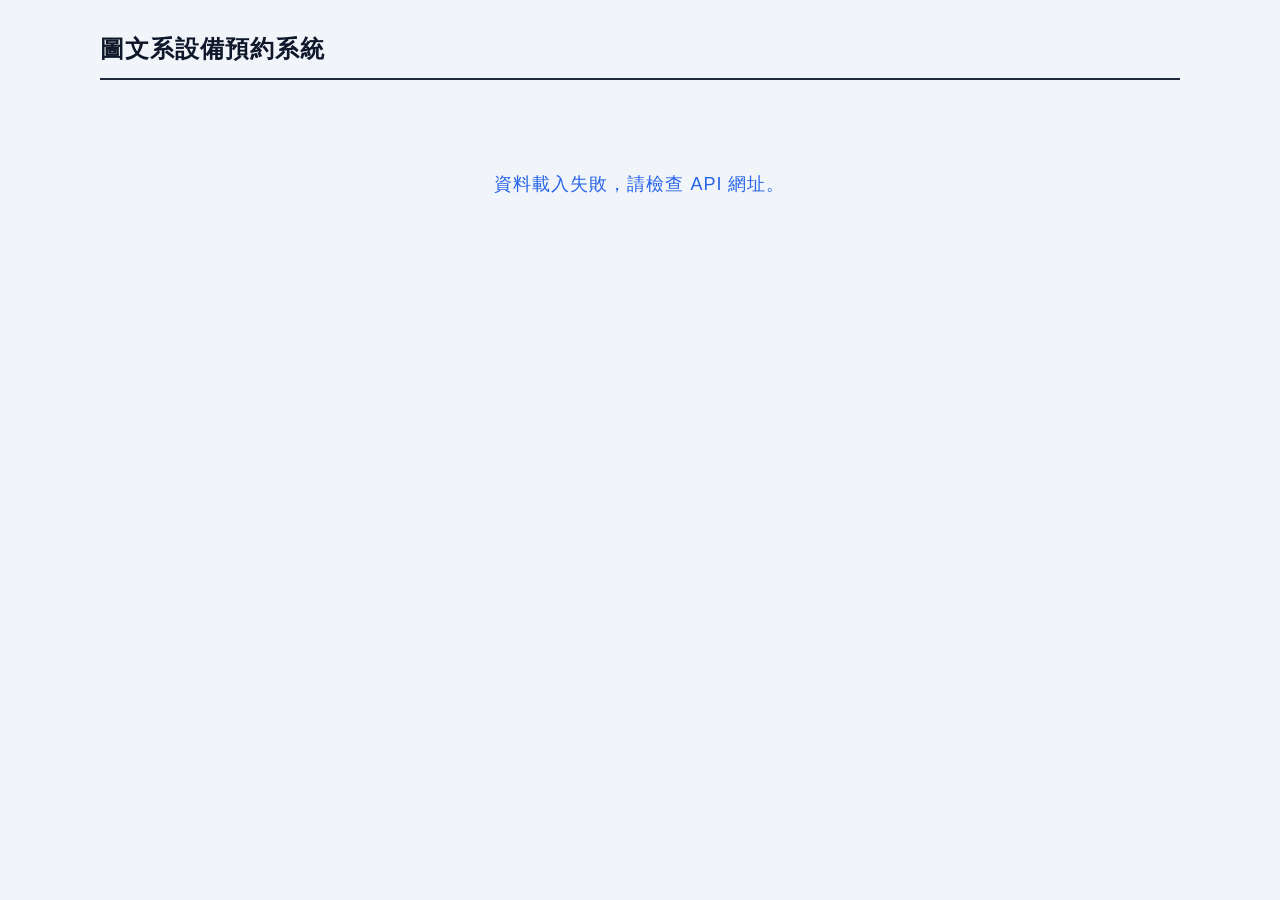
<file: GCAreserve.html>
<!DOCTYPE html>
<html lang="zh-TW">
<head>
  <meta charset="UTF-8">
  <meta name="viewport" content="width=device-width, initial-scale=1.0">
  <title>圖文系設備預約系統</title>
  <style>
    :root {
      --primary: #2563eb;
      --success: #16a34a;
      --danger: #dc2626;
      --bg-gray: #f8fafc;
      --border: #e2e8f0;
      --text-main: #1e293b;
      --text-muted: #64748b;
    }

    body { font-family: -apple-system, BlinkMacSystemFont, "Segoe UI", Roboto, Helvetica, Arial, sans-serif; padding: 30px 20px; background-color: #f1f5f9; color: var(--text-main); max-width: 1080px; margin: 0 auto; line-height: 1.6; }
    h2 { text-align: center; color: #0f172a; margin-bottom: 30px; font-weight: 600; letter-spacing: 1px; }
    .header-bar { display: flex; justify-content: space-between; align-items: center; margin-bottom: 30px; border-bottom: 2px solid var(--text-main); padding-bottom: 10px; }
    
    #globalLoading { text-align: center; font-size: 18px; color: var(--primary); font-weight: 500; padding: 60px 20px; letter-spacing: 1px; }
    .app-container { display: none; }

    .tabs { display: flex; gap: 5px; margin-bottom: 25px; border-bottom: 1px solid var(--border); }
    .tab-btn { background: transparent; border: none; padding: 12px 24px; font-size: 15px; font-weight: 600; color: var(--text-muted); cursor: pointer; border-bottom: 3px solid transparent; transition: all 0.2s; border-radius: 0; }
    .tab-btn:hover { color: var(--primary); background: #e2e8f0; }
    .tab-btn.active { color: var(--primary); border-bottom: 3px solid var(--primary); }
    .tab-content { display: none; background: white; padding: 30px; border: 1px solid var(--border); box-shadow: 0 4px 6px -1px rgba(0,0,0,0.05); border-radius: 2px; }
    .tab-content.active { display: block; }

    input, select { padding: 12px; width: 100%; box-sizing: border-box; border: 1px solid #cbd5e1; border-radius: 2px; font-size: 15px; margin-bottom: 15px; transition: border-color 0.2s; }
    input:focus, select:focus { outline: none; border-color: var(--primary); }
    
    button { padding: 10px 16px; font-weight: 600; border: none; border-radius: 2px; cursor: pointer; transition: 0.2s; white-space: nowrap; font-size: 14px; letter-spacing: 0.5px; }
    button:disabled { opacity: 0.7; cursor: not-allowed; }
    .btn-primary { background-color: var(--primary); color: white; width: 100%; }
    .btn-primary:hover { background-color: #1d4ed8; }
    .btn-success { background-color: var(--success); color: white; }
    .btn-danger { background-color: var(--danger); color: white; }
    
    .table-container { overflow-x: auto; margin-top: 20px; }
    table { width: 100%; border-collapse: collapse; min-width: 800px; font-size: 14px; }
    th, td { border: 1px solid var(--border); padding: 15px 10px; text-align: center; }
    th { background-color: var(--bg-gray); font-weight: 600; color: var(--text-main); }
    .slot-available { background-color: #f0fdf4; color: #166534; cursor: pointer; font-weight: 600; transition: background-color 0.2s; }
    .slot-available:hover { background-color: #dcfce7; }
    .slot-booked { background-color: #fef2f2; color: #991b1b; }
    .slot-closed { background-color: #f8fafc; color: var(--text-muted); }
    .slot-reason { font-size: 12px; display: block; margin-top: 6px; color: #94a3b8; }

    .digital-pass { background: #fff; border: 1px solid var(--border); border-left: 6px solid var(--success); padding: 20px; border-radius: 2px; margin-bottom: 15px; display: flex; justify-content: space-between; align-items: center; }
    .digital-pass h4 { margin: 0 0 8px 0; color: var(--text-main); font-size: 16px; }
    
    .admin-panel { border: 1px solid var(--border); border-radius: 2px; padding: 25px; margin-bottom: 25px; background: #fff; }
    .checkbox-group { display: flex; flex-wrap: wrap; gap: 20px; margin: 15px 0 25px 0; }
    .checkbox-label { display: flex; align-items: center; gap: 8px; cursor: pointer; font-size: 15px; }
    .checkbox-label input { width: auto; margin: 0; }

    .points-box { background: var(--bg-gray); padding: 20px; border-radius: 2px; border: 1px solid var(--border); margin-bottom: 20px; }
    .points-row { display: flex; gap: 15px; align-items: center; margin-bottom: 15px; flex-wrap: wrap; }
    
    .modal-overlay { position: fixed; top: 0; left: 0; width: 100%; height: 100%; background: rgba(15, 23, 42, 0.6); display: none; align-items: center; justify-content: center; z-index: 1000; }
    .modal-overlay.active { display: flex; }
    .modal-box { background: white; padding: 30px; border-radius: 2px; width: 90%; max-width: 420px; text-align: center; box-shadow: 0 20px 25px -5px rgba(0,0,0,0.1); }
    .modal-box h3 { margin-top: 0; font-weight: 600; }
    .modal-actions { display: flex; justify-content: center; gap: 10px; margin-top: 25px; }
    .modal-actions button { width: auto; min-width: 100px; margin: 0; }
  </style>
</head>
<body>

  <div class="header-bar">
    <h2 style="margin:0;">圖文系設備預約系統</h2>
    <div id="userStatusDisplay" style="display:none; font-weight:600; color:var(--text-main);">
      <span id="welcomeText"></span>
      <a href="#" onclick="logout()" style="margin-left:15px; color:var(--danger); text-decoration:none;">登出</a>
    </div>
  </div>

  <div id="globalLoading">系統資料載入中，請稍候...</div>

  <div class="app-container" id="appContainer">
    <div class="tabs">
      <button class="tab-btn active" onclick="switchTab('dashboardTab', this)">設備行事曆</button>
      <button class="tab-btn" onclick="switchTab('profileTab', this)">我的預約</button>
      <button class="tab-btn" id="adminTabBtn" onclick="switchTab('adminTab', this)" style="display:none; color:var(--danger);">管理後台</button>
    </div>

    <div id="dashboardTab" class="tab-content active">
      <select id="viewEquipment" onchange="renderSchedule()"><option value="">-- 請選擇設備 --</option></select>
      <div style="text-align: right; margin: 15px 0;">
        <button onclick="changeWeek(-7)" style="background:var(--bg-gray); border:1px solid var(--border); color:var(--text-main);">上一週</button>
        <button onclick="changeWeek(0)" style="background:var(--bg-gray); border:1px solid var(--border); color:var(--text-main);">本週</button>
        <button onclick="changeWeek(7)" style="background:var(--bg-gray); border:1px solid var(--border); color:var(--text-main);">下一週</button>
      </div>
      <div class="table-container" id="scheduleContainer"></div>
      
      <!-- 行事曆底部標註 -->
      <div style="margin-top: 15px; font-size: 14px; color: var(--danger); font-weight: 600; text-align: right;">
        * 預約規定：每人每週最多僅能預約 2 個時段
      </div>
    </div>

    <div id="profileTab" class="tab-content">
      <div id="loginSection" style="max-width: 400px; margin: 0 auto;">
        <h3 style="text-align:center; margin-bottom:20px;">會員登入</h3>
        <input type="text" id="loginId" placeholder="輸入學號/帳號">
        <input type="password" id="loginPwd" placeholder="輸入密碼">
        <button id="loginBtn" class="btn-primary" onclick="login()">登入系統</button>
      </div>
      <div id="myBookingsSection" style="display:none;">
        <h3 style="margin-top:0;">我的紀錄與通行證</h3>
        <div id="myBookingsList"></div>
      </div>
    </div>

    <div id="adminTab" class="tab-content">
      <div class="admin-panel">
        <h3 style="margin-top:0;">待審核清單</h3>
        <table style="width:100%; text-align:left;">
          <thead><tr><th>日期/時段</th><th>設備</th><th>申請人</th><th style="text-align:center;">操作</th></tr></thead>
          <tbody id="pendingListBody"></tbody>
        </table>
      </div>
      
      <div class="admin-panel">
        <h3 style="margin-top:0;">學生權限管理</h3>
        <div style="display:flex; gap:10px; align-items:stretch;">
          <input type="text" id="searchAuthId" placeholder="輸入學號查詢" style="margin:0;">
          <button id="searchUserBtn" class="btn-primary" style="width:120px; margin:0; padding: 0 16px;" onclick="searchUserAuth()">查詢</button>
        </div>
        
        <div id="authManageArea" style="display:none; margin-top:25px; padding-top:25px; border-top:1px solid var(--border);">
          <p>姓名：<strong id="authManageName"></strong> (<span id="authManageLevel"></span>)</p>
          
          <p style="margin: 20px 0 10px 0; font-weight:600;">已認證機台設定：</p>
          <div id="eqCheckboxGroup" class="checkbox-group"></div>
          
          <div class="points-box">
            <p style="margin-top:0; font-weight:600;">違規點數與停權狀態 <span style="font-weight:normal; color:var(--text-muted);">(目前累積：<strong id="currentPointsDisplay" style="color:var(--danger); font-size:16px;">0</strong> 點)</span></p>
            <div class="points-row">
              <label for="pointChange" style="font-weight:600; white-space:nowrap;">本次增減：</label>
              <input type="number" id="pointChange" value="0" style="width:100px; margin:0;" title="正數加點，負數扣點">
              <span style="font-size:13px; color:var(--text-muted);">正數為加點，負數為扣除點數</span>
            </div>
            <input type="text" id="authSuspended" placeholder="請輸入記點原因，或填寫停權期限 (無事請留白)" style="margin-bottom:0;">
          </div>
          
          <button id="saveAuthBtn" class="btn-success" style="width:100%;" onclick="saveUserAuth()">儲存權限與點數</button>
        </div>
      </div>
    </div>
  </div>

  <div class="modal-overlay" id="customModal">
    <div class="modal-box">
      <h3 id="modalTitle">提示</h3>
      <p id="modalBody" style="white-space: pre-line; color:var(--text-muted); margin-bottom: 25px;"></p>
      <div class="modal-actions">
        <button id="modalCancelBtn" style="display:none; background:var(--bg-gray); color:var(--text-main); border:1px solid var(--border);" onclick="closeModal()">取消</button>
        <button class="btn-primary" id="modalConfirmBtn" onclick="closeModal()">確認</button>
      </div>
    </div>
  </div>

  <script>
    const API_URL = 'https://script.google.com/macros/s/AKfycbxIhLOx0YoosuM29-66vjQ6rXGznqo-_QrfWH5IW5omSTHwfH0UPxBX-m5ZkNpR80kHoA/exec'; // ⚠️ 請更新 URL
    
    let globalEquipments = [], globalTimeSlots = [], globalBookedRecords = [], globalUsers = {};
    let currentUser = null, currentDateOffset = 0, currentConfirmCallback = null;
    let targetUserPoints = 0; 

    const dayMap = {0: "星期日", 1: "星期一", 2: "星期二", 3: "星期三", 4: "星期四", 5: "星期五", 6: "星期六"};
    function getLocalDateString(dateObj) { return new Date(dateObj.getTime() - (dateObj.getTimezoneOffset() * 60000)).toISOString().split('T')[0]; }

    function showModal(title, body, isConfirm = false, onConfirm = null) {
      document.getElementById('modalTitle').textContent = title;
      document.getElementById('modalBody').textContent = body;
      document.getElementById('modalCancelBtn').style.display = isConfirm ? "block" : "none";
      currentConfirmCallback = onConfirm;
      document.getElementById('modalConfirmBtn').onclick = () => { closeModal(); if(currentConfirmCallback) currentConfirmCallback(); };
      document.getElementById('customModal').classList.add('active');
    }
    
    function closeModal() { document.getElementById('customModal').classList.remove('active'); }

    function setBtnLoading(btnId, isLoading, text = "處理中...") {
      const btn = document.getElementById(btnId);
      if(!btn) return;
      if (isLoading) {
        if (!btn.dataset.originalWidth) btn.dataset.originalWidth = btn.offsetWidth + 'px';
        btn.style.width = btn.dataset.originalWidth;
        btn.dataset.originalText = btn.textContent;
        btn.textContent = text;
        btn.disabled = true;
      } else {
        btn.textContent = btn.dataset.originalText || "確認";
        btn.style.width = ''; 
        btn.disabled = false;
      }
    }

    window.onload = () => { fetchData(); };

    function fetchData() {
      fetch(API_URL + '?action=getAllData').then(res => res.json()).then(data => {
        globalEquipments = data.equipments; globalTimeSlots = data.slots;
        globalBookedRecords = data.bookings; globalUsers = data.users;
        
        let optHTML = '<option value="">-- 請選擇設備 --</option>';
        globalEquipments.forEach(eq => {
          let isNormal = (!eq.status || String(eq.status).trim() === '正常' || String(eq.status).trim() === '可借用');
          if (isNormal) {
            optHTML += `<option value="${eq.displayText}">${eq.displayText}</option>`;
          } else {
            optHTML += `<option value="${eq.displayText}" disabled>${eq.displayText} (狀態：${eq.status})</option>`;
          }
        });
        document.getElementById("viewEquipment").innerHTML = optHTML;
        
        if(currentUser) {
            renderMyBookings();
            if(currentUser.level !== '一般同學') renderAdminPanel();
        }
        
        document.getElementById("globalLoading").style.display = "none";
        document.getElementById("appContainer").style.display = "block";
      }).catch(err => {
        document.getElementById("globalLoading").innerHTML = "資料載入失敗，請檢查 API 網址。";
      });
    }

    function switchTab(tabId, btnElement) {
      document.querySelectorAll('.tab-content, .tab-btn').forEach(el => el.classList.remove('active'));
      document.getElementById(tabId).classList.add('active');
      if(btnElement) btnElement.classList.add('active');
      if(tabId === 'adminTab') renderAdminPanel();
    }

    function login() {
      const id = document.getElementById("loginId").value, pwd = document.getElementById("loginPwd").value;
      setBtnLoading("loginBtn", true, "登入中...");
      
      fetch(API_URL, { method: 'POST', body: JSON.stringify({ action: 'login', id: id, password: pwd }) })
      .then(res => res.json()).then(data => {
        if (data.status === "success") {
          currentUser = data.user;
          document.getElementById("loginSection").style.display = "none";
          document.getElementById("myBookingsSection").style.display = "block";
          document.getElementById("userStatusDisplay").style.display = "flex";
          document.getElementById("welcomeText").textContent = `${currentUser.name} (${currentUser.level})`;
          
          if (currentUser.level !== '一般同學') document.getElementById("adminTabBtn").style.display = "inline-block";
          renderMyBookings();
        } else showModal("登入失敗", data.message);
      }).finally(() => setBtnLoading("loginBtn", false));
    }

    function logout() {
      currentUser = null;
      document.getElementById("loginSection").style.display = "block";
      document.getElementById("myBookingsSection").style.display = "none";
      document.getElementById("userStatusDisplay").style.display = "none";
      document.getElementById("adminTabBtn").style.display = "none";
      switchTab('dashboardTab', document.querySelector('.tab-btn'));
    }

    function changeWeek(days) { currentDateOffset = days === 0 ? 0 : currentDateOffset + days; renderSchedule(); }

    function renderSchedule() {
      const eq = document.getElementById("viewEquipment").value;
      const container = document.getElementById("scheduleContainer");
      if (!eq) return container.innerHTML = '';

      let baseDate = new Date();
      baseDate.setDate(baseDate.getDate() + currentDateOffset + (baseDate.getDay() === 0 ? -6 : 1 - baseDate.getDay()));
      const todayStr = getLocalDateString(new Date());
      let next7Days = [];
      for (let i = 0; i < 7; i++) {
        let d = new Date(baseDate); d.setDate(baseDate.getDate() + i);
        let dateStr = getLocalDateString(d);
        next7Days.push({ date: dateStr, display: `${d.getMonth()+1}/${d.getDate()}(${dayMap[d.getDay()]})`, dayOfWeek: dayMap[d.getDay()], isPast: dateStr < todayStr });
      }

      let uniqueTimes = [...new Set(globalTimeSlots.map(s => s.time))].sort((a, b) => {
          let hourA = parseInt(String(a).split(':')[0], 10) || 0;
          let hourB = parseInt(String(b).split(':')[0], 10) || 0;
          return hourA - hourB;
      });
      
      let html = `<table><thead><tr><th>時段</th>`;
      next7Days.forEach(d => html += `<th>${d.display}</th>`);
      html += `</tr></thead><tbody>`;

      uniqueTimes.forEach(t => {
        html += `<tr><td>${t}</td>`;
        next7Days.forEach(d => {
          let roomRule = globalTimeSlots.find(s => String(s.day).trim() === d.dayOfWeek && String(s.time).trim() === String(t).trim());
          
          if (!roomRule || String(roomRule.status).trim() !== "可借用" || d.isPast) {
            let reasonText = (roomRule && roomRule.note) ? roomRule.note : "不可用";
            html += `<td class="slot-closed">不開放<span class="slot-reason">${reasonText}</span></td>`;
          } else {
            let booking = globalBookedRecords.find(b => b.date === d.date && b.timeSlot === t && b.equipment === eq && b.status !== '已取消' && b.status !== '已拒絕');
            if (booking) {
              let name = globalUsers[booking.applicant] ? globalUsers[booking.applicant].name : '';
              html += `<td class="slot-booked">已預約<br><small style="color:#7f1d1d;">${booking.applicant} ${name}</small></td>`;
            } else {
              html += `<td class="slot-available" onclick="clickCell('${eq}','${d.date}','${t}')">可預約</td>`;
            }
          }
        });
        html += `</tr>`;
      });
      container.innerHTML = html + `</tbody></table>`;
    }

    function clickCell(eq, date, time) {
      if (!currentUser) {
        return showModal("提示", "請先登入以進行預約。", true, () => {
          switchTab('profileTab', document.querySelectorAll('.tab-btn')[1]);
          setTimeout(() => document.getElementById('loginId').focus(), 100);
        });
      }
      if (currentUser.level === '一般同學' && !currentUser.authEq.includes(eq)) {
        return showModal("權限不足", `您尚未通過【${eq}】認證，無法預約。`);
      }
      showModal("確認預約", `預約項目：${eq}\n日期：${date}\n時段：${time}`, true, () => {
        fetch(API_URL, { method: 'POST', body: JSON.stringify({ action: 'reserve', applicant: currentUser.id, equipment: eq, date: date, timeSlot: time }) })
        .then(res => res.json()).then(data => {
          if (data.status === "success") {
            globalBookedRecords.push({ reserveId: data.reserveId, applicant: currentUser.id, equipment: eq, date: date, timeSlot: time, status: '待審核' });
            renderSchedule(); renderMyBookings(); showModal("完成", "預約已送出，請等待審核。");
          } else showModal("失敗", data.message);
        });
      });
    }

    function renderMyBookings() {
      const container = document.getElementById("myBookingsList");
      container.innerHTML = "";
      let myRecords = globalBookedRecords.filter(b => String(b.applicant) === String(currentUser.id) && b.status !== '已取消');
      myRecords.sort((a, b) => new Date(a.date) - new Date(b.date)).forEach(rec => {
        let div = document.createElement("div");
        if(rec.status === '已核准' && rec.date >= getLocalDateString(new Date())) {
          div.className = "digital-pass";
          div.innerHTML = `<div><h4>數位通行證</h4><p style="margin:0;"><strong>${rec.equipment}</strong><br>${rec.date} ${rec.timeSlot}</p></div>`;
        } else {
          div.style = "border:1px solid var(--border); padding:15px; margin-bottom:15px; border-radius:2px; display:flex; justify-content:space-between; align-items:center;";
          let cancelBtn = (rec.date >= getLocalDateString(new Date()) && rec.status !== '已拒絕') ? `<button class="btn-danger" style="padding:6px 12px;" onclick="cancelBooking('${rec.reserveId}')">取消</button>` : "";
          div.innerHTML = `<div><strong style="font-size:15px;">${rec.equipment}</strong><br><span style="color:var(--text-muted); font-size:14px;">${rec.date} ${rec.timeSlot} - ${rec.status}</span></div>${cancelBtn}`;
        }
        container.appendChild(div);
      });
    }
    
    function cancelBooking(reserveId) {
      showModal("取消確認", "確定要撤銷此預約？", true, () => {
        let record = globalBookedRecords.find(b => b.reserveId === reserveId);
        if(record) record.status = '已取消';
        renderSchedule(); renderMyBookings();
        fetch(API_URL, { method: 'POST', body: JSON.stringify({ action: 'cancel', applicant: currentUser.id, reserveId: reserveId }) });
      });
    }

    function renderAdminPanel() {
      const tbody = document.getElementById("pendingListBody");
      tbody.innerHTML = "";
      let pending = globalBookedRecords.filter(b => b.status === '待審核');
      pending.forEach(b => {
        let name = globalUsers[b.applicant] ? globalUsers[b.applicant].name : b.applicant;
        tbody.innerHTML += `<tr>
          <td>${b.date}<br><span style="color:var(--text-muted); font-size:12px;">${b.timeSlot}</span></td>
          <td>${b.equipment}</td>
          <td>${name}</td>
          <td style="text-align:center; display:flex; gap:5px; justify-content:center;">
            <button id="btn-apr-${b.reserveId}" class="btn-success" style="padding:6px 12px;" onclick="updateStatus('${b.reserveId}', '已核准', 'btn-apr-${b.reserveId}')">核准</button>
            <button id="btn-rej-${b.reserveId}" class="btn-danger" style="padding:6px 12px;" onclick="updateStatus('${b.reserveId}', '已拒絕', 'btn-rej-${b.reserveId}')">拒絕</button>
          </td>
        </tr>`;
      });
    }

    function updateStatus(reserveId, newStatus, btnId) {
      setBtnLoading(btnId, true, "中...");
      fetch(API_URL, { method: 'POST', body: JSON.stringify({ action: 'updateStatus', reserveId: reserveId, newStatus: newStatus, approver: currentUser.name }) })
      .then(res => res.json()).then(data => {
         if(data.status === 'success'){
            let record = globalBookedRecords.find(b => b.reserveId === reserveId);
            if(record) record.status = newStatus;
            renderAdminPanel(); renderSchedule();
         }
      }).catch(() => showModal("錯誤", "處理失敗，請重新整理"));
    }

    function searchUserAuth() {
      targetUserId = document.getElementById("searchAuthId").value.trim();
      if(!targetUserId) return;
      
      setBtnLoading("searchUserBtn", true, "查詢中...");
      fetch(API_URL, { method: 'POST', body: JSON.stringify({ action: 'getUserAuth', searchId: targetUserId }) })
      .then(res => res.json()).then(data => {
        if(data.status === 'success') {
          document.getElementById("authManageArea").style.display = "block";
          document.getElementById("authManageName").textContent = data.name;
          document.getElementById("authManageLevel").textContent = data.level;
          
          targetUserPoints = data.points;
          document.getElementById("currentPointsDisplay").textContent = targetUserPoints;
          document.getElementById("pointChange").value = "0"; 
          document.getElementById("authSuspended").value = data.suspended;
          
          let cbHtml = "";
          globalEquipments.forEach(eq => {
            let checked = data.authEq.includes(eq.displayText) ? "checked" : "";
            let displayStatus = (!eq.status || String(eq.status).trim() === '正常' || String(eq.status).trim() === '可借用') ? '' : ` (${eq.status})`;
            cbHtml += `<label class="checkbox-label"><input type="checkbox" class="auth-cb" value="${eq.displayText}" ${checked}> ${eq.displayText}${displayStatus}</label>`;
          });
          document.getElementById("eqCheckboxGroup").innerHTML = cbHtml;
        } else showModal("查詢失敗", data.message);
      }).finally(() => setBtnLoading("searchUserBtn", false));
    }

    function saveUserAuth() {
      let selectedEq = Array.from(document.querySelectorAll('.auth-cb:checked')).map(cb => cb.value);
      let pointChange = parseInt(document.getElementById("pointChange").value) || 0;
      let newTotalPoints = targetUserPoints + pointChange;
      let suspended = document.getElementById("authSuspended").value;
      
      setBtnLoading("saveAuthBtn", true, "儲存中...");
      fetch(API_URL, { method: 'POST', body: JSON.stringify({ action: 'updateUserAuth', targetId: targetUserId, authEq: selectedEq, points: newTotalPoints, suspended: suspended }) })
      .then(res => res.json()).then(data => {
        if(data.status === 'success') {
           targetUserPoints = newTotalPoints; 
           document.getElementById("currentPointsDisplay").textContent = targetUserPoints;
           document.getElementById("pointChange").value = "0"; 
           showModal("更新完成", "權限與點數紀錄已儲存。");
        } else showModal("失敗", data.message);
      }).finally(() => setBtnLoading("saveAuthBtn", false));
    }
  </script>
</body>
</html>
</file>
